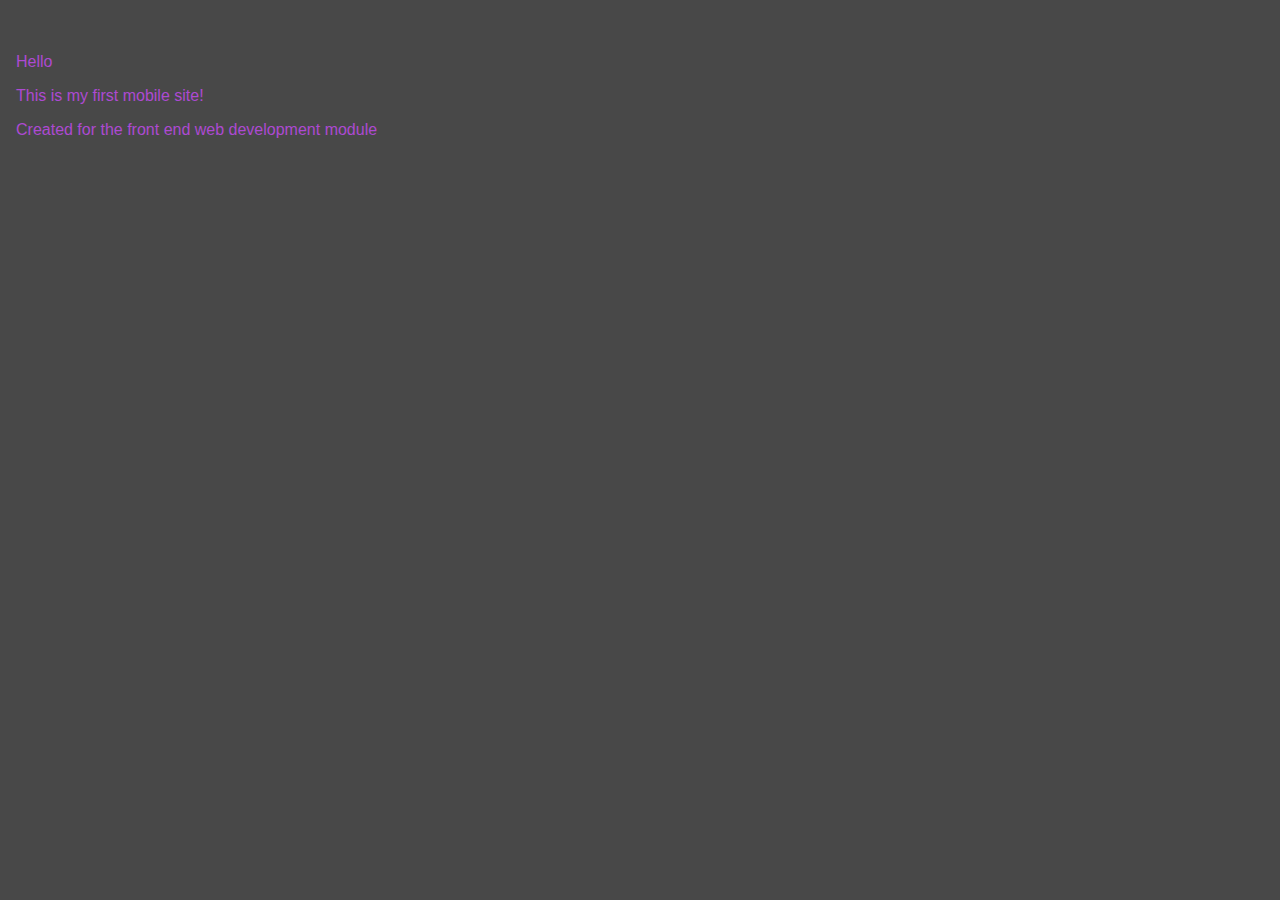
<file: lab 4/index.html>
<!DOCTYPE html>
<html lang="en" dir="ltr">
  <head>
    <meta charset="utf-8">
    <title>Responsive menu</title>
    <meta name="viewport" content="width=device-width, initial-scale=1.0">
    <link rel="stylesheet" href="style.css">
    <title></title>
  </head>
  <body>
    <div id="menuToggler">&#8801;</div>
    <nav id="menu">
      <a href="#">Home</a>
      <a href="#">Blog</a>
      <a href="#">Gallery</a>
      <a href="#">Contact</a>
      <a href="#">About</a>
    </nav>
    <p>Hello</p>
    <p>This is my first mobile site!</p>
    <p>Created for the front end web development module</p>
    <script src="script.js"></script>
  </body>
</html>
</file>
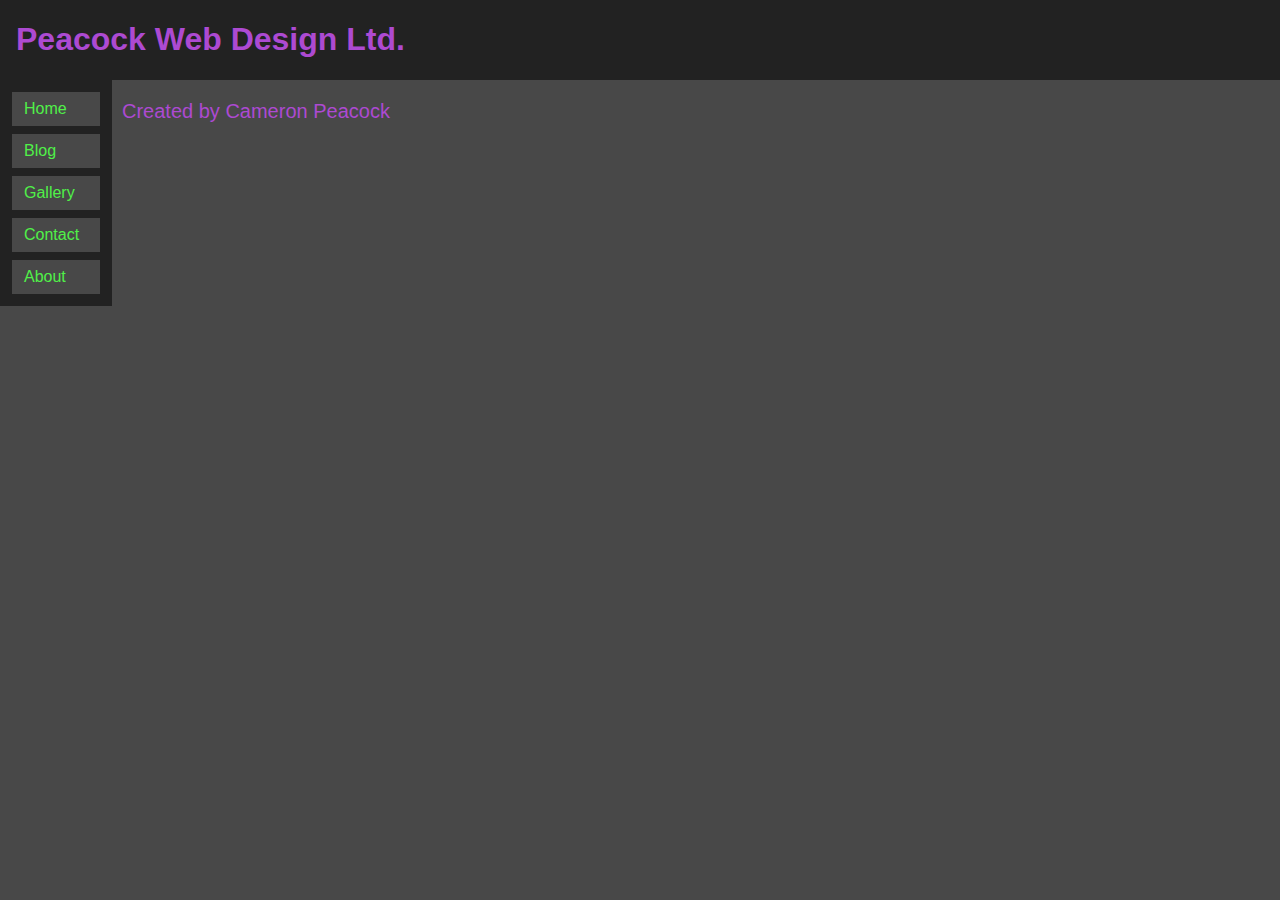
<file: lab 2/about.html>
<!DOCTYPE html>
<html lang="en" dir="ltr">
<title>Home</title>
  <head>
    <link rel="stylesheet" href="style.css">
    <meta charset="utf-8">
    <title></title>
  </head>
  <body>
    <header>
      <h1>Peacock Web Design Ltd.</h1>
    </header>
    <main>
    <nav>
      <a href="home.html">Home</a>
      <a href="blog.html">Blog</a>
      <a href="gallery.html">Gallery</a>
      <a href="contact.html">Contact</a>
      <a href="about.html">About</a>
    </nav>
    <section>
      <p>
        Created by Cameron Peacock
      </p>
    </section>
    </main>
  </body>
</html>
</file>
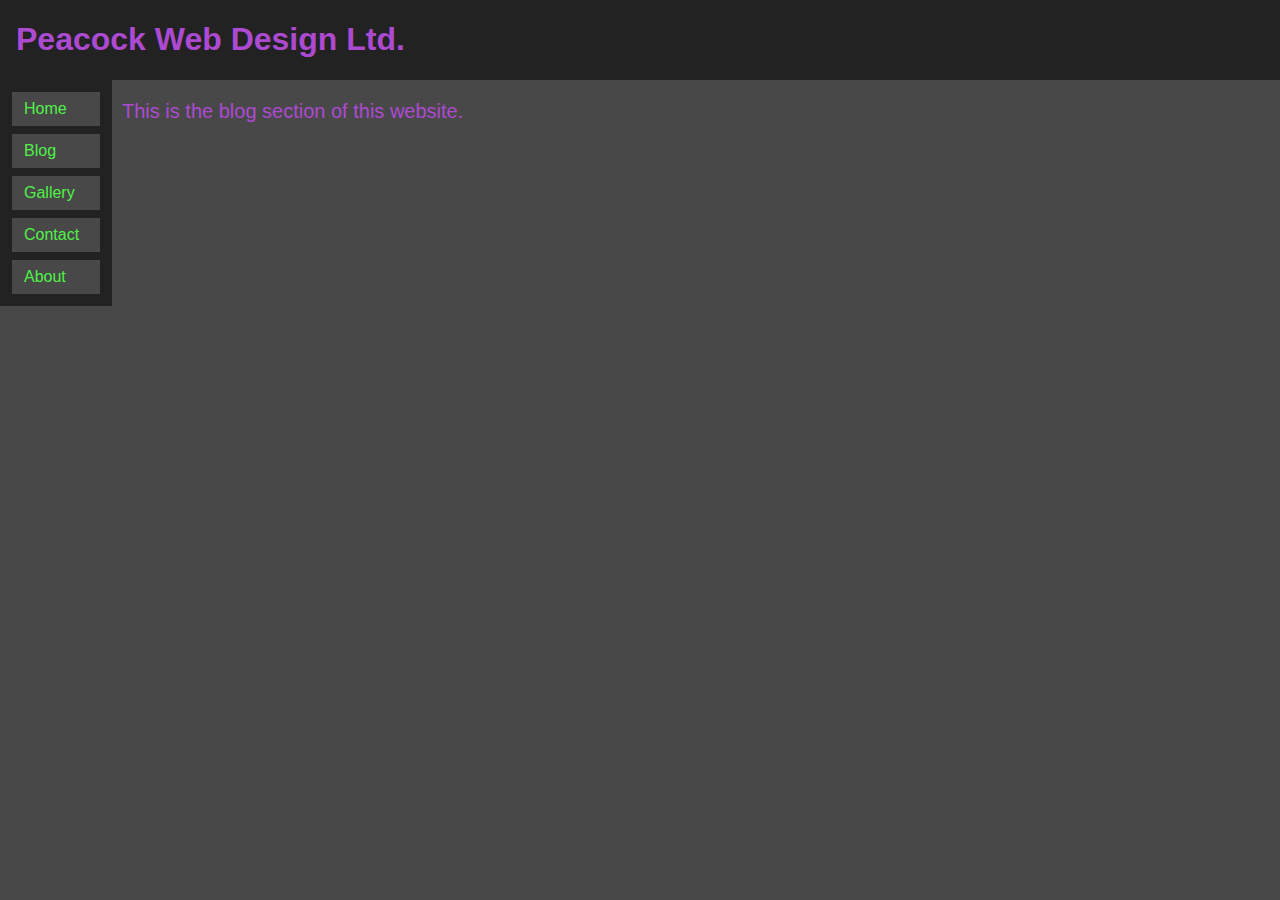
<file: lab 2/blog.html>
<!DOCTYPE html>
<html lang="en" dir="ltr">
<title>Home</title>
  <head>
    <link rel="stylesheet" href="style.css">
    <meta charset="utf-8">
    <title></title>
  </head>
  <body>
    <header>
      <h1>Peacock Web Design Ltd.</h1>
    </header>
    <main>
    <nav>
      <a href="home.html">Home</a>
      <a href="blog.html">Blog</a>
      <a href="gallery.html">Gallery</a>
      <a href="contact.html">Contact</a>
      <a href="about.html">About</a>
    </nav>
    <section>
      <p>
        This is the blog section of this website.
      </p>
    </section>
    </main>
  </body>
</html>
</file>
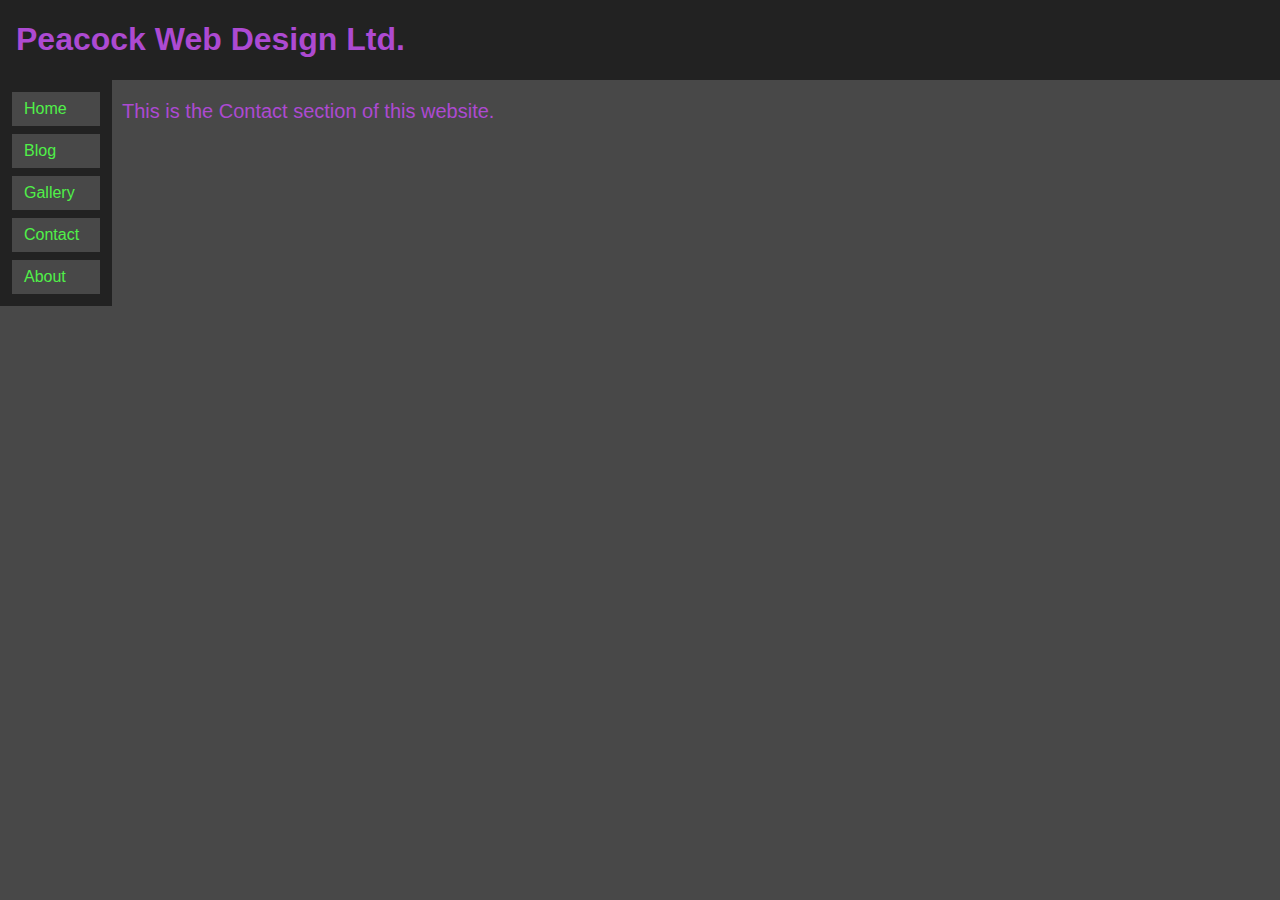
<file: lab 2/contact.html>
<!DOCTYPE html>
<html lang="en" dir="ltr">
<title>Home</title>
  <head>
    <link rel="stylesheet" href="style.css">
    <meta charset="utf-8">
    <title></title>
  </head>
  <body>
    <header>
      <h1>Peacock Web Design Ltd.</h1>
    </header>
    <main>
    <nav>
      <a href="home.html">Home</a>
      <a href="blog.html">Blog</a>
      <a href="gallery.html">Gallery</a>
      <a href="contact.html">Contact</a>
      <a href="about.html">About</a>
    </nav>
    <section>
      <p>
        This is the Contact section of this website.
      </p>
    </section>
    </main>
  </body>
</html>
</file>
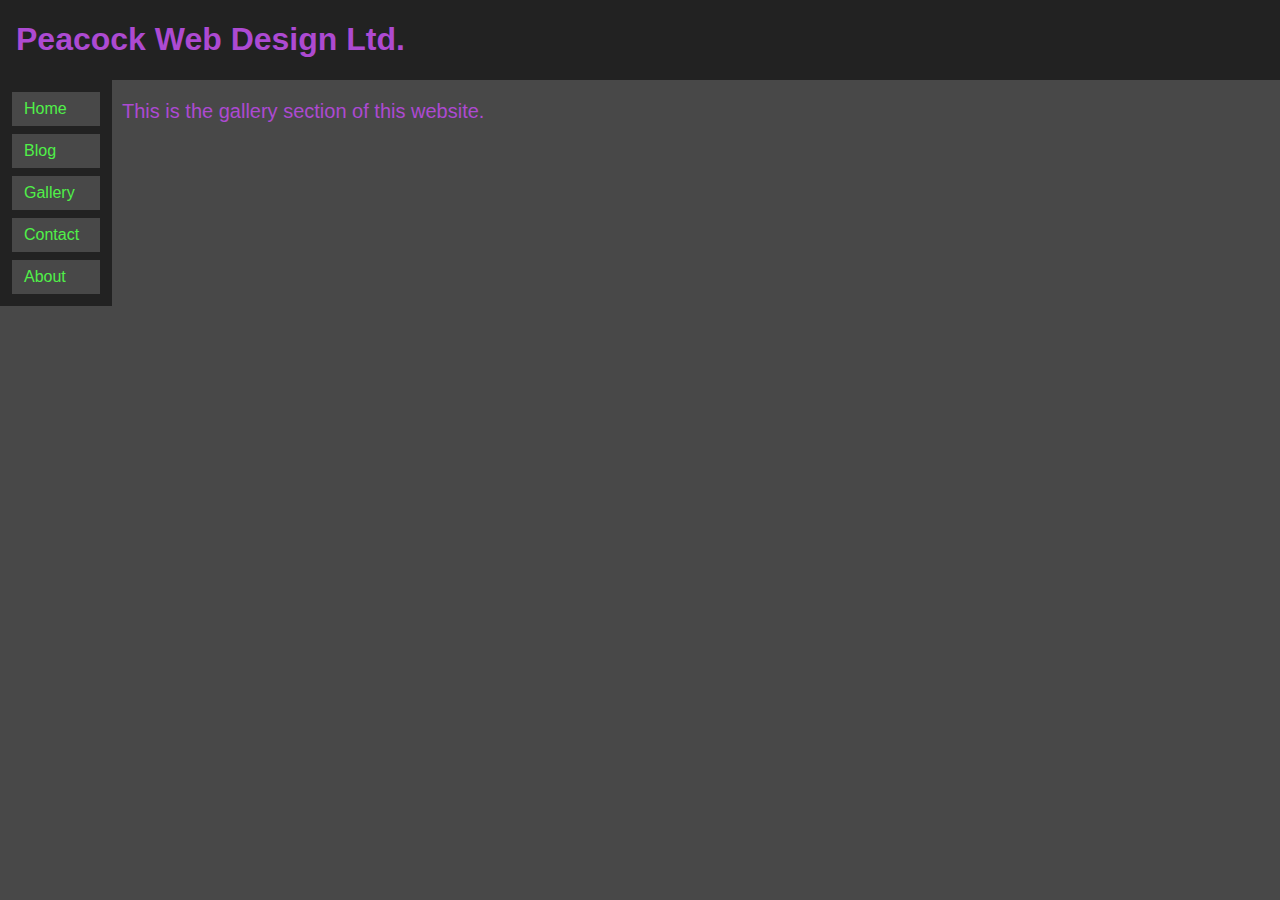
<file: lab 2/gallery.html>
<!DOCTYPE html>
<html lang="en" dir="ltr">
<title>Home</title>
  <head>
    <link rel="stylesheet" href="style.css">
    <meta charset="utf-8">
    <title></title>
  </head>
  <body>
    <header>
      <h1>Peacock Web Design Ltd.</h1>
    </header>
    <main>
    <nav>
      <a href="home.html">Home</a>
      <a href="blog.html">Blog</a>
      <a href="gallery.html">Gallery</a>
      <a href="contact.html">Contact</a>
      <a href="about.html">About</a>
    </nav>
    <section>
      <p>
        This is the gallery section of this website.
      </p>
    </section>
    </main>
  </body>
</html>
</file>
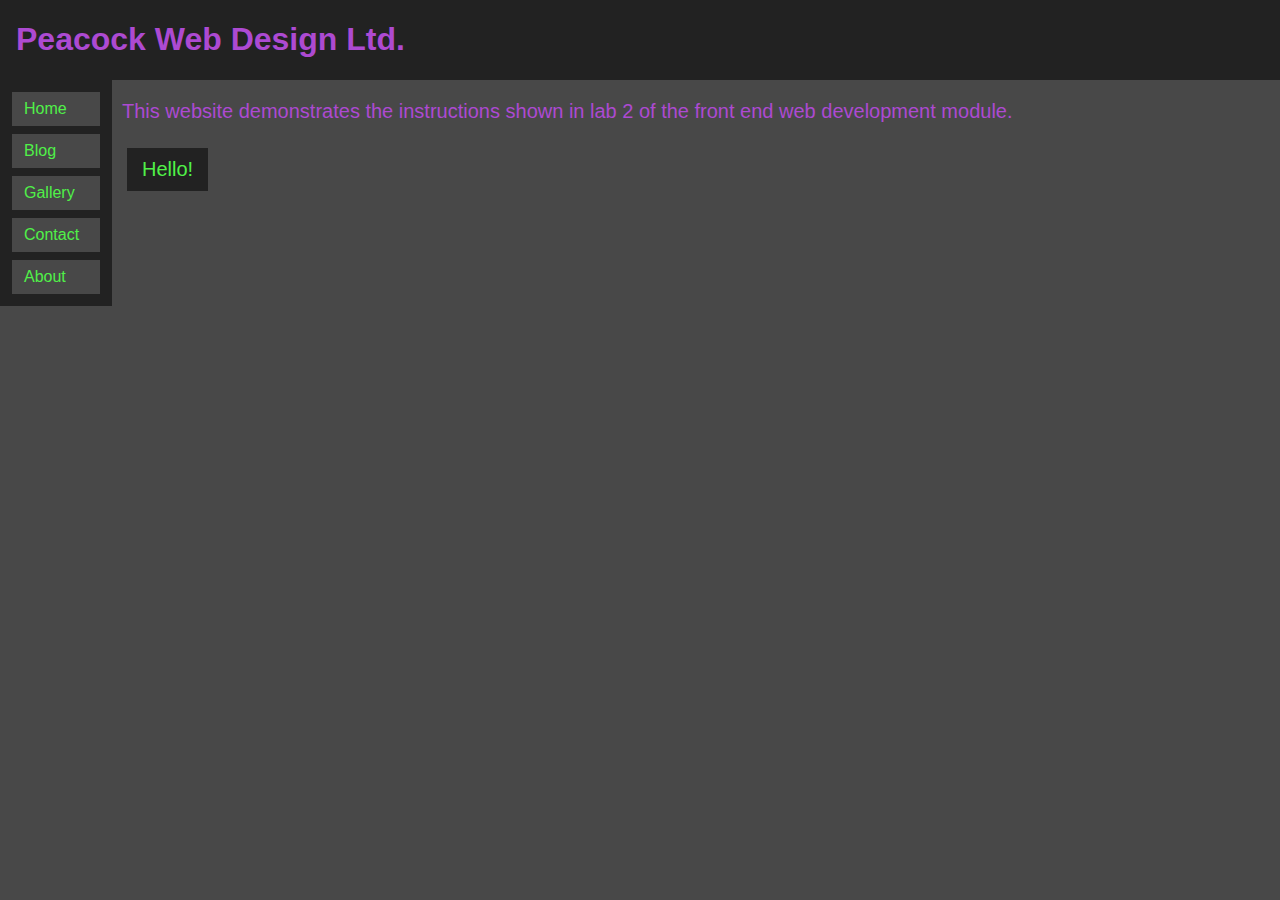
<file: lab 2/home.html>
<!DOCTYPE html>
<html lang="en" dir="ltr">
<title>Home</title>
  <head>
    <link rel="stylesheet" href="style.css">
    <meta charset="utf-8">
    <title></title>
  </head>
  <body>
    <header>
      <h1>Peacock Web Design Ltd.</h1>
    </header>
    <main>
    <nav>
      <a href="home.html">Home</a>
      <a href="blog.html">Blog</a>
      <a href="gallery.html">Gallery</a>
      <a href="contact.html">Contact</a>
      <a href="about.html">About</a>
    </nav>
    <section>
      <p>
        This website demonstrates the instructions shown in lab 2 of
        the front end web development module.
      </p>
      <p>
        <button id="triggerButton">Hello!</button>
      </p>
    </section>
    </main>
    <script src="script.js"></script>
  </body>
</html>
</file>
<file: lab 4/style.css>
body{
  background-color: #484848;
  margin: 0;
}
nav{
  display: flex;
  opacity: 0;
  flex-direction: column;
  width: 6em;
  transition: 0.5s;

  position: fixed;
  top: 0;
  width: 100%;

}
nav.open{
  opacity: 1;
}
nav a{
  color: #50f148;
  margin: 0.1em;
  padding: 0.25em 0.75em;
  font-family: sans-serif;
  font-size: 1.25em;
  text-decoration: none;
  transition: 0.25s;
}
nav a:hover{
  background-color: #222222;
}
#menu{
  transform: translateX(100vw);
}
#menu.open{
  transform: translateX(0vw);
}
#menuToggler{
  color: #50f148;
  margin: 0.1em;
  padding: 0.25em 0.75em;
  font-family: sans-serif;
  font-size: 2em;

  position: fixed;
  top: 0;
  right: 0;
  z-index: 1;
}
p{
  color: #ad4ad2;
  font-family: sans-serif;
  padding-left: 1em;
}

@media screen and (min-width: 500px) {
    #menuToggler{
      display: none;
    }

    nav {
      position: static;
      transform: translateX(0);
      display: flex;
      flex-direction: row;
    }
}
</file>
<file: lab 2/style.css>
body{
  background-color: #484848;
  margin: 0;
}
nav{
  display: flex;
  flex-direction: column;
  background-color: #222222;
  padding: 0.5em;
  width: 6em;
  flex-shrink: 0;
}
header{
  background-color: #222222;
  color: #ad4ad2;
  font-family: sans-serif;
  padding-left: 1em;
}
nav a{
  color: #50f148;
  background-color: #484848;
  margin: 0.25em;
  padding: 0.5em 0.75em;
  font-family: sans-serif;
  font-size: 1em;
  text-decoration: none;
  transition: 0.25s;
}
nav a:hover{
  background-color: inherit;
}
section {
  color: #ad4ad2;
  font-family: sans-serif;
  font-size: 1.25em;
  padding-left: 0.5em;
  padding-right: 0.5em;
}
header, nav{
  overflow: auto;S
}
main{
  display: flex;
}
button{
  color: #50f148;
  background-color: #222222;
  margin: 0.25em;
  padding: 0.5em 0.75em;
  font-family: sans-serif;
  font-size: 1em;
  border: 0;
  transition: 0.25;
}
button:hover{
  background-color: inherit;
}
</file>
